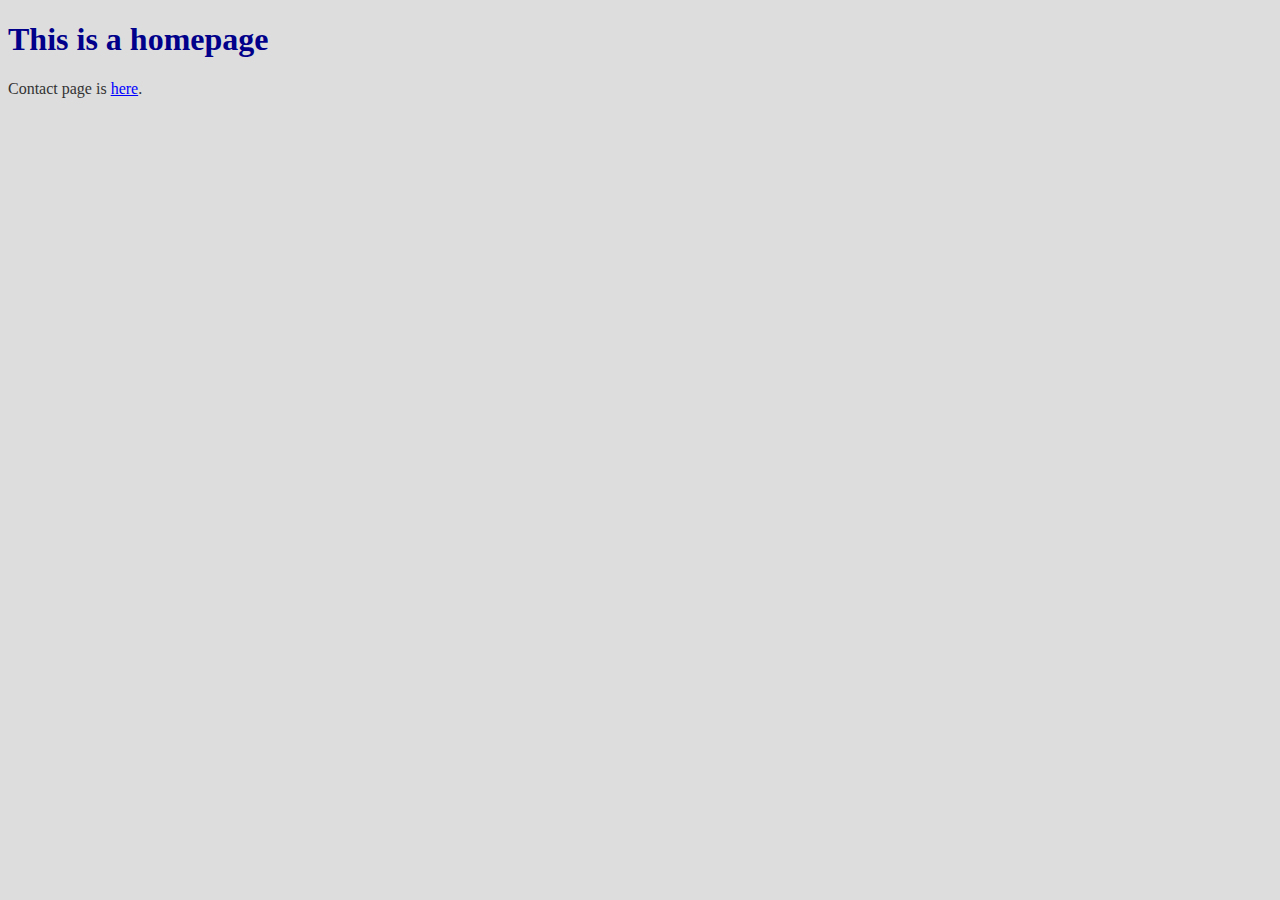
<file: examples/index.html>
<!DOCTYPE html>
<html lang="en">
<head>
	<meta charset="UTF-8">
	<title>Homepage</title>
	<link rel="stylesheet" href="styles.css">
</head>
<body>
	<h1>This is a homepage</h1>
	<p>Contact page is <a href="contact.html">here</a>.</p>
</body>
</html>
</file>
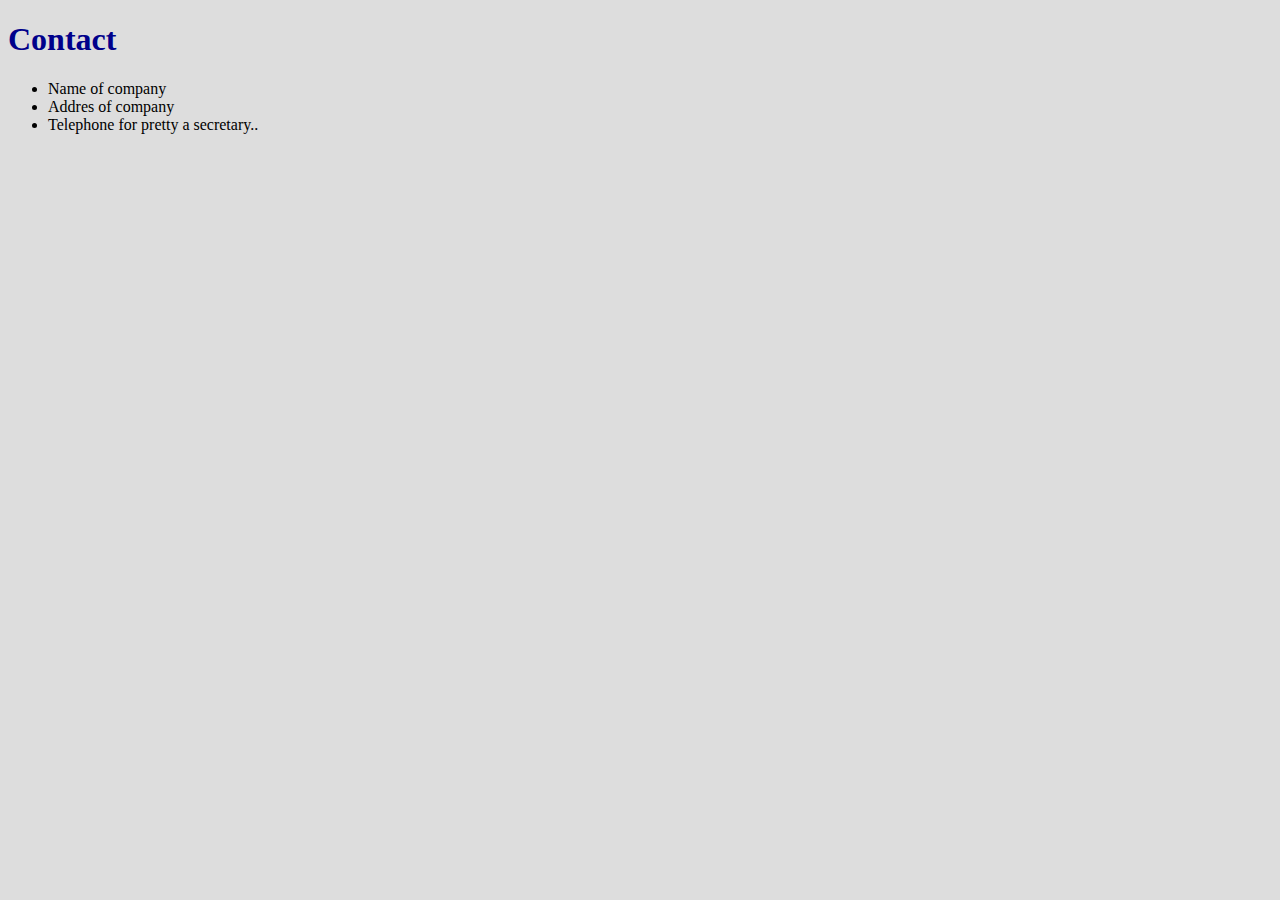
<file: examples/contact.html>
<!DOCTYPE html>
<html lang="en">
<head>
	<meta charset="UTF-8">
	<title>Contact page</title>
	<link rel="stylesheet" href="styles.css">
</head>
<body>
	<h1>Contact</h1>
	<ul>
		<li>Name of company</li>
		<li>Addres of company</li>
		<li>Telephone for pretty a secretary..</li>
	</ul>
</body>
</html>
</file>
<file: examples/styles.css>
body {
	background: #ddd;
}
h1 {
	color: darkblue;
}
p {
	color: #333;
}
a {
	color: blue;
}
</file>
